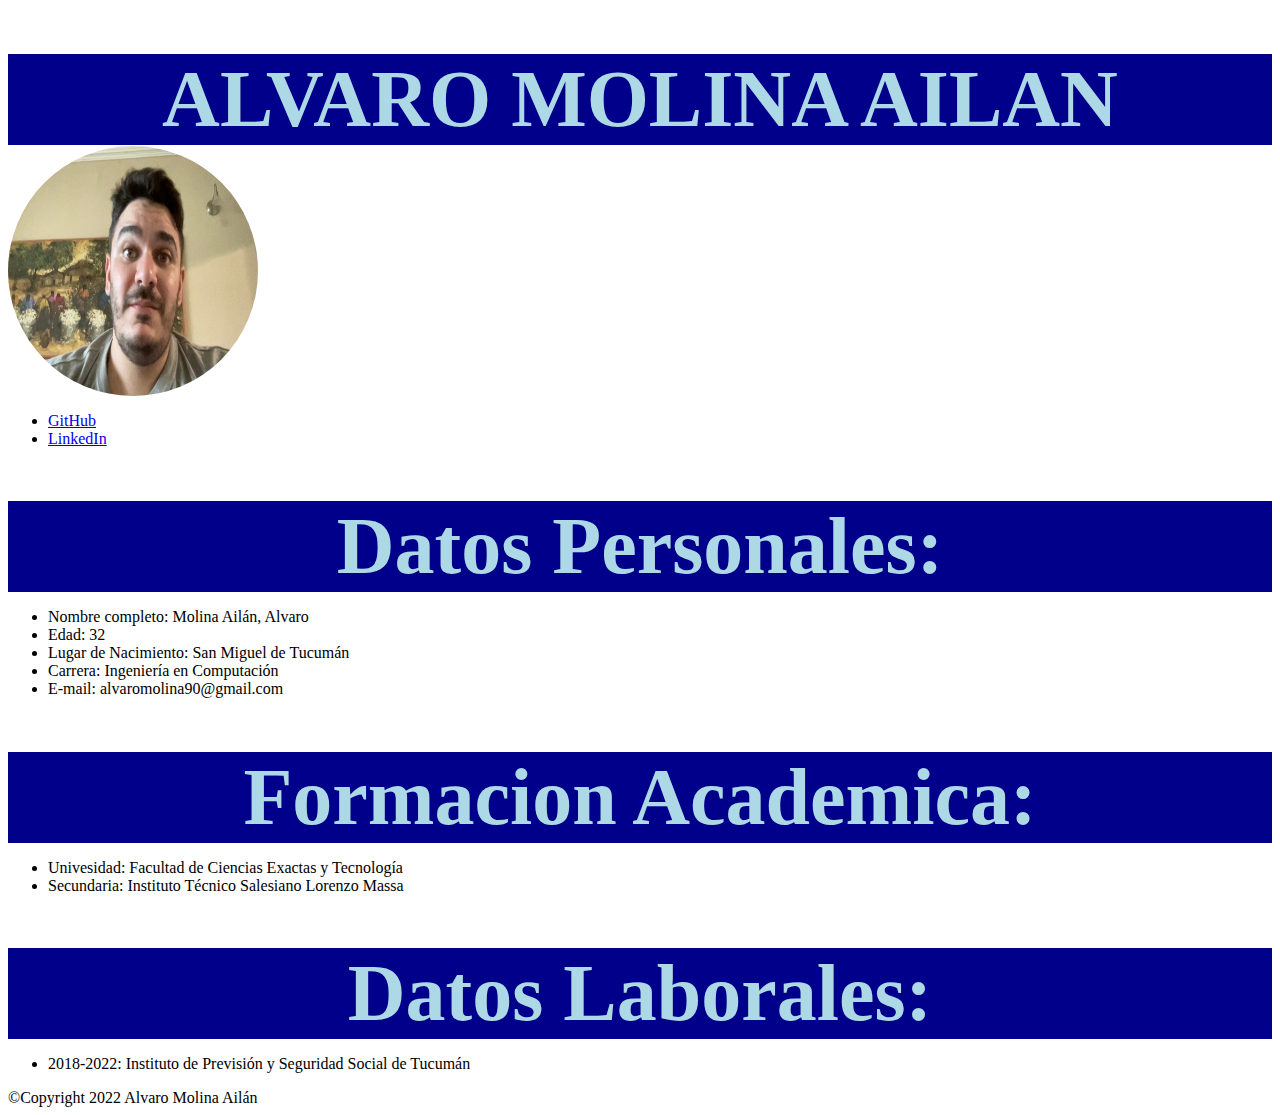
<file: index.html>
<!DOCTYPE html>
<html lang="es">
  <head>
    <meta charset="UTF-8" />
    <meta http-equiv="X-UA-Compatible" content="IE=edge" />
    <meta name="viewport" content="width=device-width, initial-scale=1.0" />
    <title>Mi Perfil Profesional</title>
    <!-- <link rel="stylesheet" href="./css/styles2.css" /> -->
    <link rel="stylesheet" href="./css/styles.css" />
  </head>
  <body>
    <header>
      <h1>ALVARO MOLINA AILAN</h1>
      <div>
        <img src="./img/Foto.jpg" alt="Foto CV" />
      </div>
      <nav>
        <ul>
          <li>
            <a href="https://github.com/AlvaritoM">GitHub</a>
          </li>
          <li>
            <a href="https://www.linkedin.com/in/alvaritoma/">LinkedIn</a>
          </li>
        </ul>
      </nav>
    </header>
    <main>
      <section>
        <h1>Datos Personales:</h1>
        <ul>
          <li>Nombre completo: Molina Ailán, Alvaro</li>
          <li>Edad: 32</li>
          <li>Lugar de Nacimiento: San Miguel de Tucumán</li>
          <li>Carrera: Ingeniería en Computación</li>
          <li>E-mail: alvaromolina90@gmail.com</li>
        </ul>
      </section>
      <section>
        <h1>Formacion Academica:</h1>
        <ul>
          <li>Univesidad: Facultad de Ciencias Exactas y Tecnología</li>
          <li>Secundaria: Instituto Técnico Salesiano Lorenzo Massa</li>
        </ul>
        <h1>Datos Laborales:</h1>
        <ul>
          <li>
            2018-2022: Instituto de Previsión y Seguridad Social de Tucumán
          </li>
        </ul>
      </section>
    </main>
    <footer>&copy;Copyright 2022 Alvaro Molina Ailán</footer>
  </body>
</html>
</file>
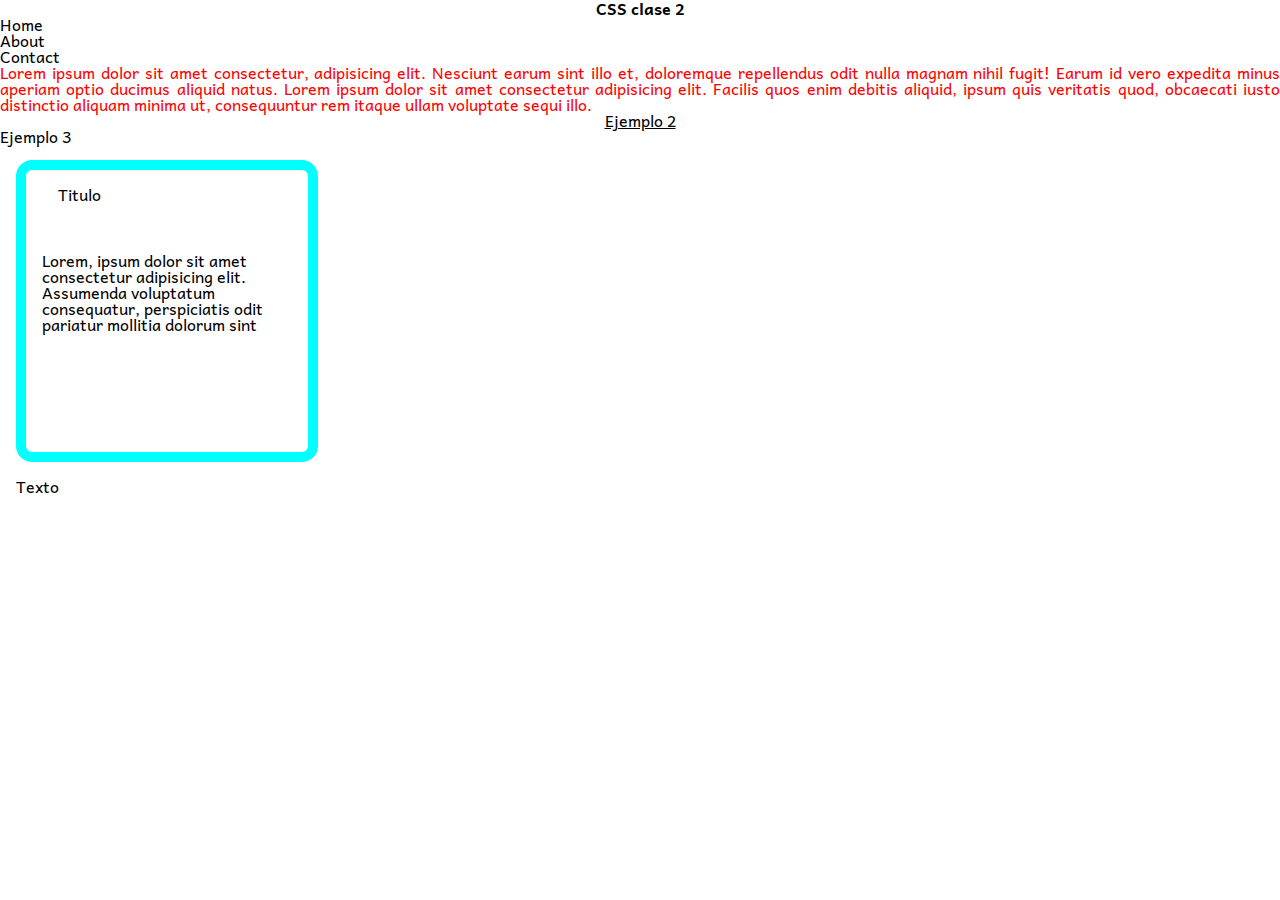
<file: pages/css2.html>
<!DOCTYPE html>
<html lang="en">
  <head>
    <meta charset="UTF-8" />
    <meta http-equiv="X-UA-Compatible" content="IE=edge" />
    <meta name="viewport" content="width=device-width, initial-scale=1.0" />

    <link rel="stylesheet" href="../css/styles2.css" />

    <!-- Google Fonts -->
    <!-- <link rel="preconnect" href="https://fonts.googleapis.com" />
    <link rel="preconnect" href="https://fonts.gstatic.com" crossorigin />
    <link
      href="https://fonts.googleapis.com/css2?family=Andika:wght@400;700&display=swap"
      rel="stylesheet"
    /> -->

    <title>CSS 2</title>
  </head>
  <body>
    <h1 class="text-center font-weight-700">CSS clase 2</h1>
    <ul>
      <li class="color-green">Home</li>
      <li>About</li>
      <li>Contact</li>
    </ul>

    <div class="font-example color-red">
      Lorem ipsum dolor sit amet consectetur, adipisicing elit. Nesciunt earum
      sint illo et, doloremque repellendus odit nulla magnam nihil fugit! Earum
      id vero expedita minus aperiam optio ducimus aliquid natus. Lorem ipsum
      dolor sit amet consectetur adipisicing elit. Facilis quos enim debitis
      aliquid, ipsum quis veritatis quod, obcaecati iusto distinctio aliquam
      minima ut, consequuntur rem itaque ullam voluptate sequi illo.
    </div>

    <h2 class="text-center text-underline">Ejemplo 2</h2>

    <h2>Ejemplo 3</h2>
    <div class="box-example">
      <h4 class="box-example-titulo">Titulo</h4>
      <div class="box-example-contenido">
        Lorem, ipsum dolor sit amet consectetur adipisicing elit. Assumenda
        voluptatum consequatur, perspiciatis odit pariatur mollitia dolorum sint
      </div>
    </div>
    <span class="box-example-abajo">Texto</span>
  </body>
</html>
</file>
<file: css/styles2.css>
/* Propiedades para fuentes */
@import url("https://fonts.googleapis.com/css2?family=Andika:wght@400;700&display=swap");

/* .font-example {
  font-family: "Andika", sans-serif;
} */
html,
body,
div,
span,
applet,
object,
iframe,
h1,
h2,
h3,
h4,
h5,
h6,
p,
blockquote,
pre,
a,
abbr,
acronym,
address,
big,
cite,
code,
del,
dfn,
em,
img,
ins,
kbd,
q,
s,
samp,
small,
strike,
strong,
sub,
sup,
tt,
var,
b,
u,
i,
center,
dl,
dt,
dd,
ol,
ul,
li,
fieldset,
form,
label,
legend,
table,
caption,
tbody,
tfoot,
thead,
tr,
th,
td,
article,
aside,
canvas,
details,
embed,
figure,
figcaption,
footer,
header,
hgroup,
menu,
nav,
output,
ruby,
section,
summary,
time,
mark,
audio,
video {
  margin: 0;
  padding: 0;
  border: 0;
  font-size: 100%;
  font: inherit;
  vertical-align: baseline;
}
/* HTML5 display-role reset for older browsers */
article,
aside,
details,
figcaption,
figure,
footer,
header,
hgroup,
menu,
nav,
section {
  display: block;
}
body {
  line-height: 1;
}
ol,
ul {
  list-style: none;
}
blockquote,
q {
  quotes: none;
}
blockquote:before,
blockquote:after,
q:before,
q:after {
  content: "";
  content: none;
}
table {
  border-collapse: collapse;
  border-spacing: 0;
}

.color-green ul,
il {
  color: green;
}

body {
  font-family: "Andika", sans-serif;
}
.text-center {
  text-align: center;
}

.font-weight-700 {
  font-weight: 700;
}
.font-example {
  text-align: justify;
}

.text-underline {
  text-decoration: underline;
}

.color-red {
  color: red;
}

.box-example {
  border: 10px solid cyan;
  border-radius: 16px;
  margin: 16px;
  padding: 16px;
  width: 250px;
  height: 250px;
}

.box-example-titulo {
  margin: 0px 16px;
  height: 50px;
}
.box-example-contenido {
  margin-top: 16px;
}

.box-example-abajo {
  margin: 0px 16px;
  height: 200px;
  width: 200px;
}
</file>
<file: css/styles.css>
h1 {
  font-size: 5em;
  text-align: center;
  color: lightblue;
  background-color: darkblue;
  margin-bottom: 1px;
}

img {
  position: relative;
  border-radius: 50%;
  width: 50%;
  display: flex;
  width: 250px;
  height: 250px;
}
</file>
